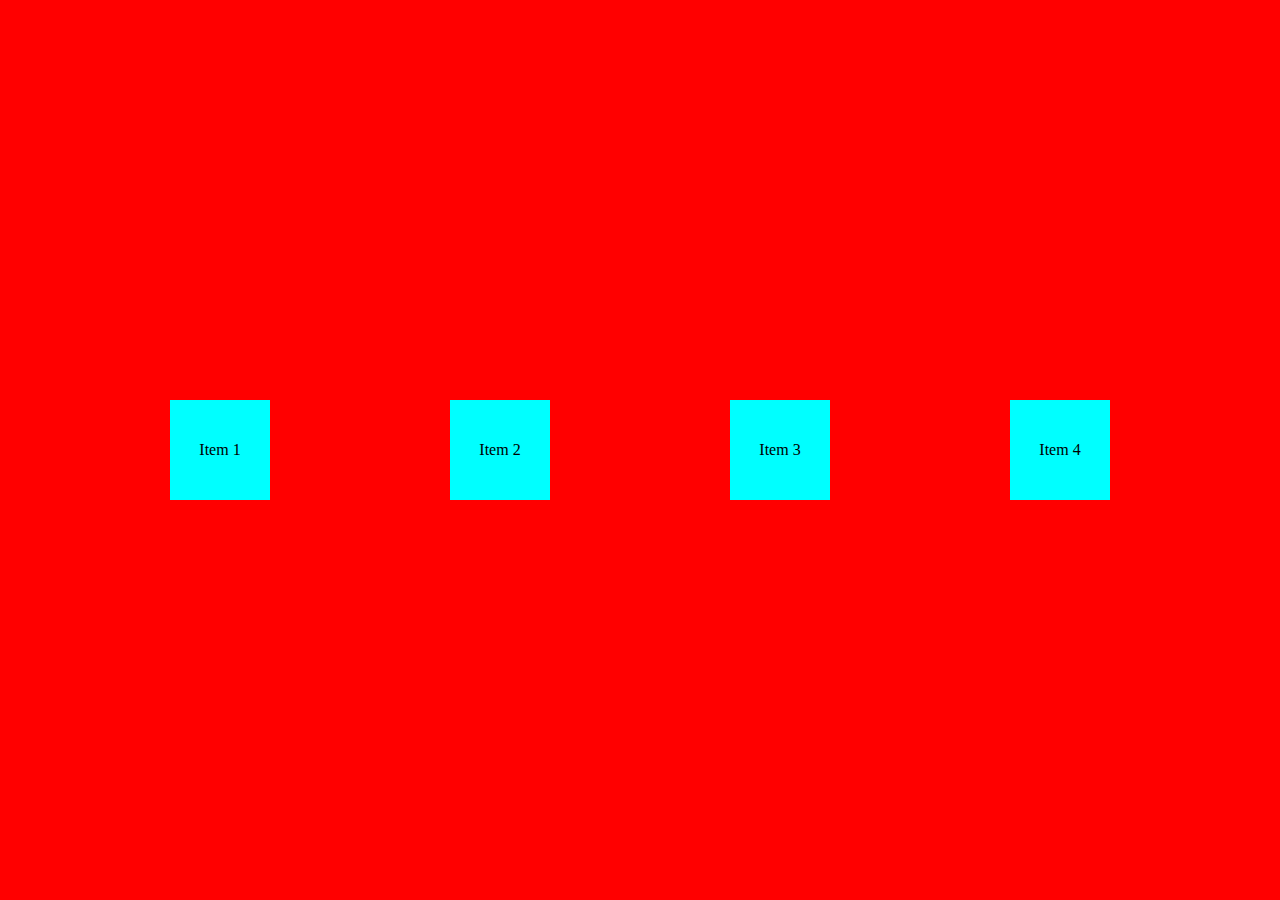
<file: categories.html>
<!DOCTYPE html>
<html lang="en">
<head>
    <meta charset="UTF-8">
    <meta name="viewport" content="width=device-width, initial-scale=1.0">
    <title>Document</title>
    <link rel="stylesheet" href="css/style.css">
</head>
<body>
    
    <ul id="menu">
        <li>Item 1</li>
        <li>Item 2</li>
        <li>Item 3</li>
        <li>Item 4</li>
    </ul>

    

</body>
</html>
</file>
<file: css/style.css>
body{
    margin: 0;
}
header {
    background-color: #ccc;
    height: 100px;
}
section{
    background-color: #999;
    height: calc(100vh - 200px);
    display: flex;
}
footer{
    background-color: #666;
    height: 100px;
}
main{
    background-color: red;
    height: calc(100vh - 200px);
    flex: 1;
}
aside{
    width: 200px;
}
#menu{
    display: flex;
    flex-direction: row;
    justify-content: space-evenly;
    align-items: center;
    margin: 0;
    padding: 0;
    height: 100vh;
    background-color: red;
    
}
#menu li{
    width: 100px;
    height: 100px;
    background-color: aqua;
    margin: 10px;
    list-style: none;
    display: flex;
    justify-content: center;
    align-items: center;


}
</file>
